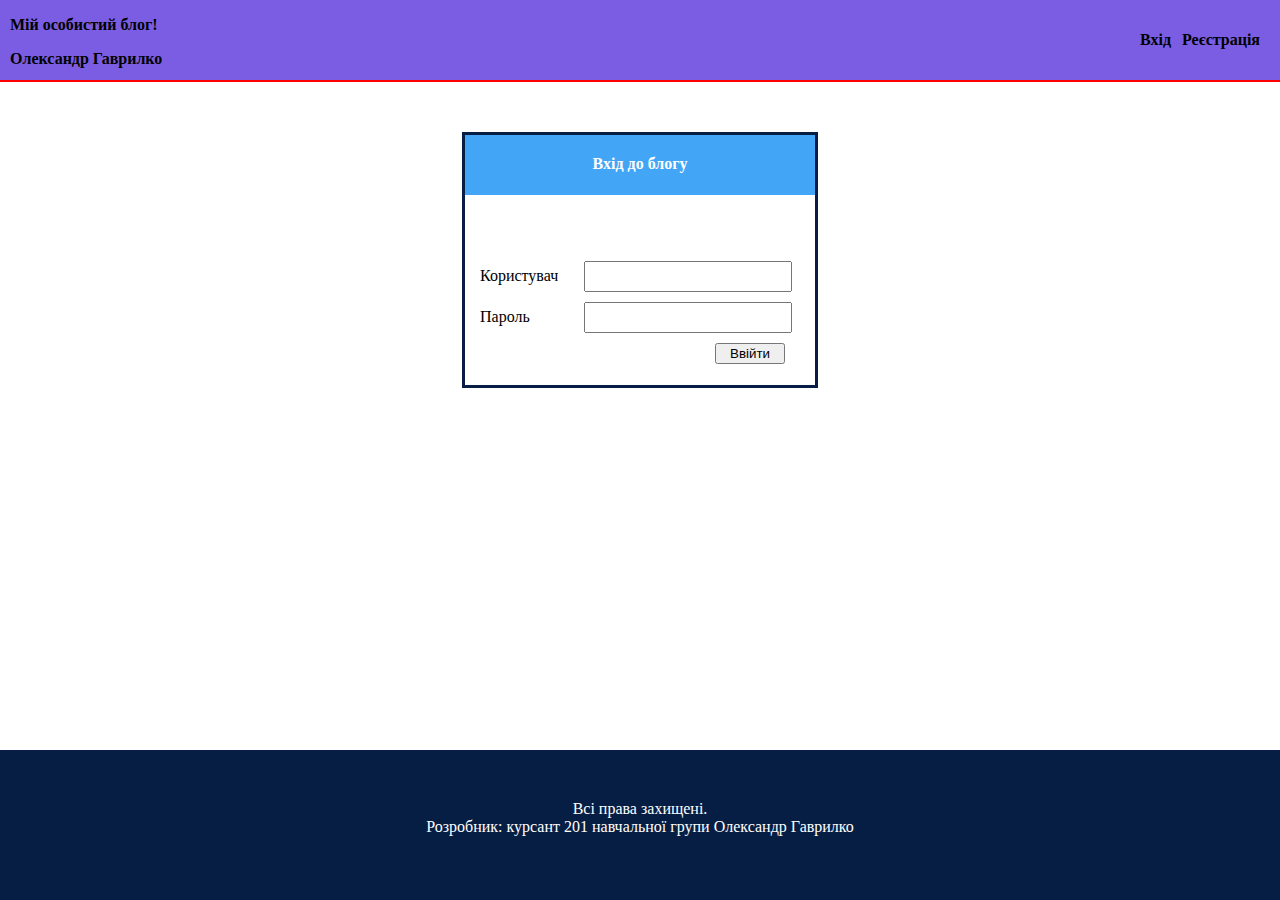
<file: 1.4.1/blog.html>
<!DOCTYPE html>
<html lang="ru">
<head>
<title>Мій особистий блог"</title>
<meta charset="utf-8">
<link href="css/blog.css" rel="stylesheet">
</head>
<body>

    <div class="httt">
        <div class="left_content">
            <p>Мій особистий блог!</p>
            <p>Олександр Гаврилко</p>    
        </div>
       
          
        <div class="right_content">
            <p><a href="login.html">Вхід</a></p>
            <p><a href="reg.html">Реєстрація</a></p>
        </div>
        
    </div>
    <div id="main">
        <div id="login_div">
            <strong><p id="header_login">Вхід до блогу</p></strong>
            <div id="inner_login">
                <div class="input_div">
                    <label for="input_user" class="label">Користувач</label>
                    <input id="input_user" class="input">
                </div>
    
                <div class="input_div">
                    <label for="input_password" class="label">Пароль</label>
                    <input id="input_password" class="input">
                </div>
                <button class="button">Ввійти</button>
    
            </div>
    
        </div>
    </div>
    <div class="footer">
        <div id="footer_text"> Всі права захищені.<br>
            Розробник: курсант 201 навчальної групи Олександр Гаврилко
        </div>
    </div>
    </body>
    </html>
</file>
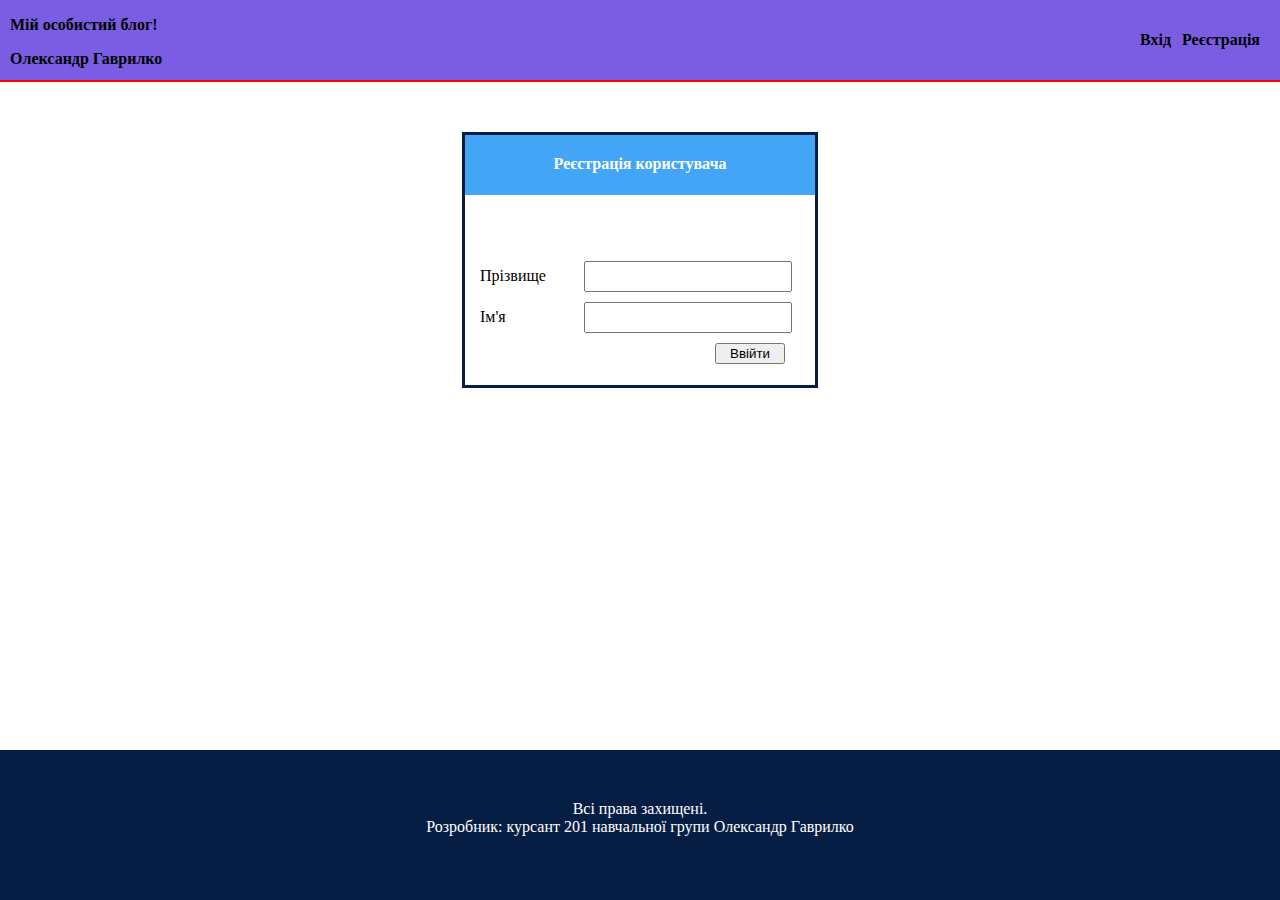
<file: 1.4.1/registr.html>
<!DOCTYPE html>
<html lang="ru">
<head>
<title>Мій особистий блог"</title>
<meta charset="utf-8">
<link href="css/blog.css" rel="stylesheet">
</head>
<body>

    <div class="httt">
        <div class="left_content">
            <p>Мій особистий блог!</p>
            <p>Олександр Гаврилко</p>    
        </div>
       
          
        <div class="right_content">
            <p><a href="login.html">Вхід</a></p>
            <p><a href="reg.html">Реєстрація</a></p>
        </div>
        
    </div>
    <div id="main">
        <div id="login_div">
            <strong><p id="header_login">Реєстрація користувача</p></strong>
            <div id="inner_login">
                <div class="input_div">
                    <label for="input_user" class="label">Прізвище</label>
                    <input id="input_user" class="input">
                    
                </div>
    
                <div class="input_div">
                    <label for="input_password" class="label">Ім'я</label>
                    <input id="input_password" class="input">
                </div>
                <button class="button">Ввійти</button>
    
            </div>
    
        </div>
    </div>
    <div class="footer">
        <div id="footer_text"> Всі права захищені.<br>
            Розробник: курсант 201 навчальної групи Олександр Гаврилко
        </div>
    </div>
    </body>
    </html>
</file>
<file: 1.4.1/css/blog.css>
body{
    margin: 0;
    height: auto;
}
.httt {
    background-color: rgb(122, 93, 227);
    color: #000000;
    width: 100%;
    height: 80px;
    font-family: 'Times New Roman', Times, serif;
    font-weight: bolder;
    display: flex;
    justify-content: space-between;
    border-bottom: 2px solid red;
}
.httt .left_content{
    margin-left: 10px;
}   

.httt .right_content{
    margin-right: 10px;
    display: flex;
    margin-top: 15px;
    width: 120px;
    justify-content: space-between;
    margin-right: 20px;
    
}

.httt .right_content a{
    color: black;
    text-decoration: none;
}

.header {
    display: flex;
    justify-content: space-between;
    background-color: #42a5f5;
    border-bottom: 3px solid #e53935;
}

.logo_text {
    padding: 5px 10px;
    margin-left: 30px;
}

.logo_text h3 {
    text-indent: 35px;
    color: #ffffff;
}

.auth {

}

.auth a {
    color: black;
    padding: 10px;
    line-height: 70px;
    font-size: 20px;
}

.section_book {
    display: flex;
    width: 100%;
    margin: 20px 0;
    padding: 20px;
    background-color: tomato;
    border-bottom: 1px solid #bdbdbd;
}

.section_book_text {
    margin: 0 20px;
}

.section_book_text p {
    text-indent: 25px;
    text-align: justify;
}

.footer {
    width: 100%;
    height: 150px;
    background-color: #071e44;
    position: absolute;
    bottom: 0;
}

#footer_text {
    text-align: center;
    color: white;
    padding-top: 50px;
}

#more {
    display: block;
    position: absolute;
    right: 15px;
}

#main {
    display: flex;
    justify-content: center;
    margin-top: 50px;
}

#login_div {
    width: 350px;
    height: 250px;
    display: flex;
    flex-direction: column;
    border: #071e44 solid;
}

#header_login {
    display: flex;
    justify-content: center;
    color: white;
    background-color: #42a5f5;
    height: 40px;
    margin-top: 0px;
    padding-top: 20px;
}


#inner_login {
    margin: 50px 15px 15px;
    display: flex;
    flex-wrap: wrap;
    justify-content: space-between;
}

.label {
    width: 100px;
    display: inline-block;
}


.input {
    width: 200px;
    height: 25px;
}

.input_div{
    margin-bottom: 10px;
}

.button{
    width: 70px;
    margin-left: 235px;
}
</file>
